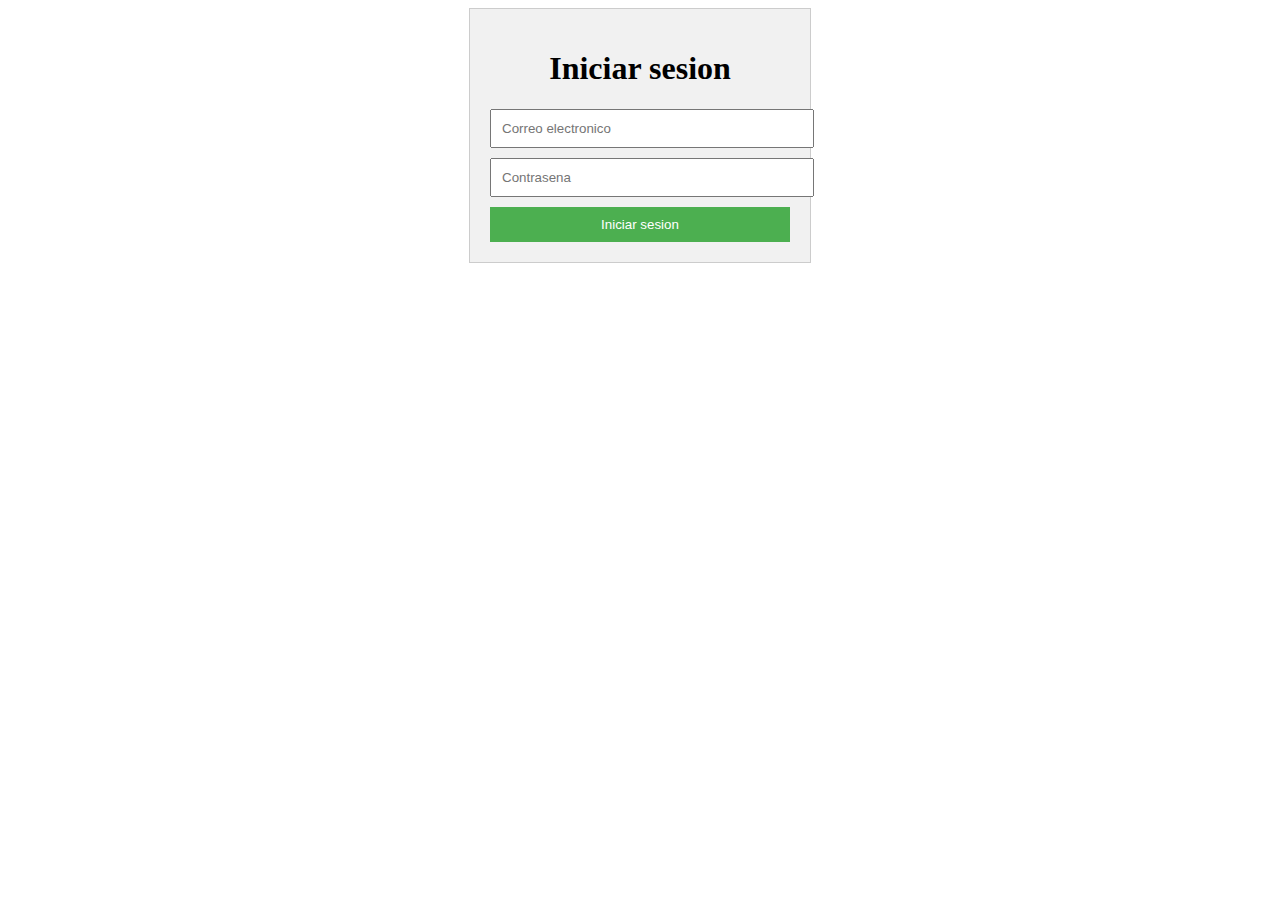
<file: index.html>
<!DOCTYPE html>
<html>
<head>
    <title>Iniciar sesion</title>
    <link rel="stylesheet" type="text/css" href="styles2.css">
</head>
<body>
    <div class="container">
        <h1>Iniciar sesion</h1>
        <form action="login.php" method="POST">
            <input type="email" name="email" placeholder="Correo electronico" required>
            <input type="password" name="contraseña" placeholder="Contrasena" required>
            <button type="submit">Iniciar sesion</button>
        </form>
    </div>
</body>
</html>
</file>
<file: styles2.css>
.container {
    width: 300px;
    margin: 0 auto;
    padding: 20px;
    border: 1px solid #ccc;
    background-color: #f1f1f1;
}

h1 {
    text-align: center;
}

input[type="email"], input[type="password"] {
    width: 100%;
    padding: 10px;
    margin-bottom: 10px;
}

button {
    width: 100%;
    padding: 10px;
    background-color: #4CAF50;
    color: #fff;
    border: none;
    cursor: pointer;
}

button:hover {
    background-color: #45a049;
}
</file>
